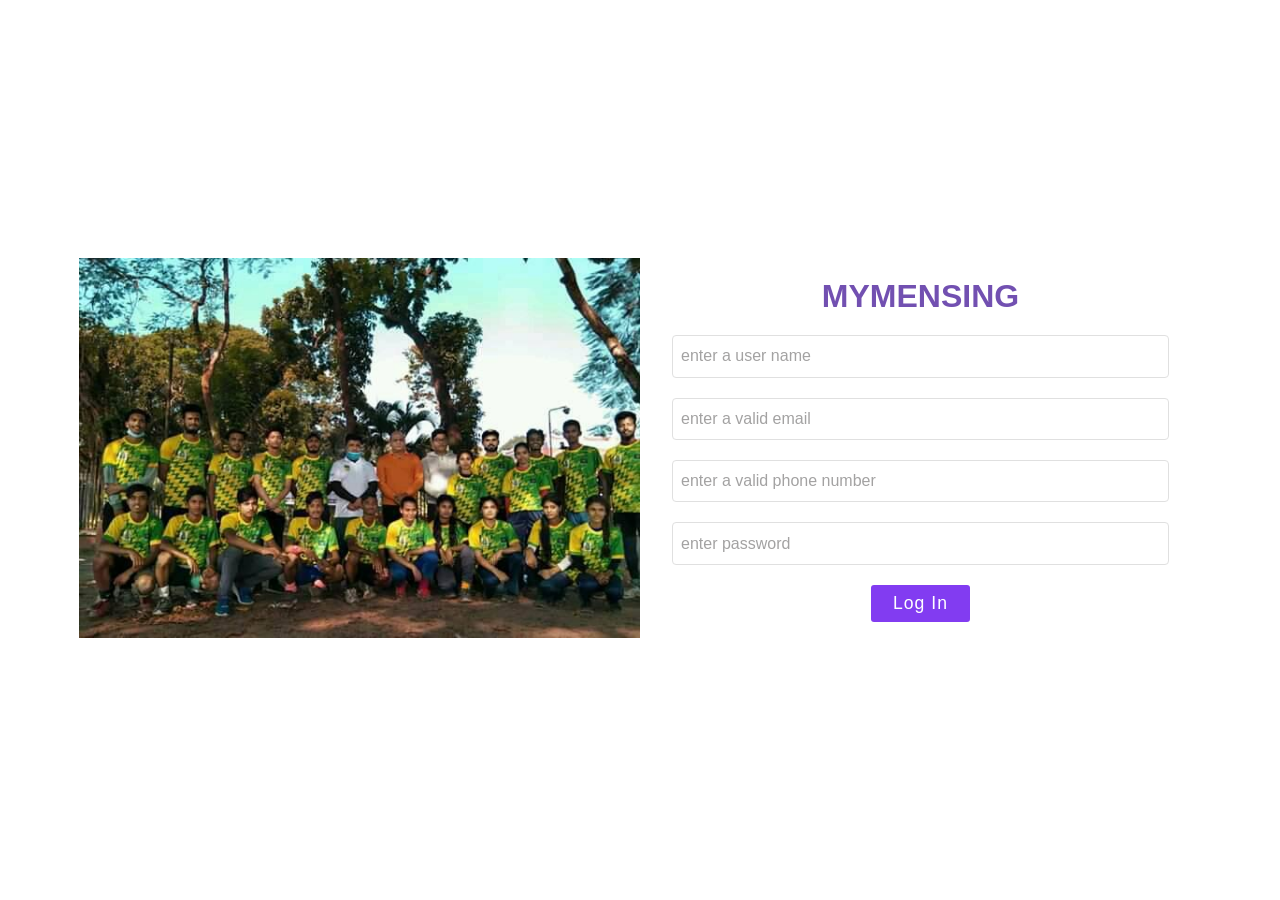
<file: index.html>
<!DOCTYPE html>
<html lang="en">
<head>
    <meta charset="UTF-8">
    <meta name="viewport" content="width=device-width, initial-scale=1.0">
    <title>Mymensing</title>
    <link rel="stylesheet" type="text/css" href="css/style.css">
</head>
<body>
    <div class="content">
        <div class="row row-column ">
            <div class="col-6 mb-sm-4">
                <div class="image">
                    <img src="images/group.jpg" alt="Group Image">
                </div>
            </div>
            <div class="col-6">
                <div class="login-form p-sm-0">
                    <form action="login.html" id="regValildation" onsubmit="return regValidation()">
                        <h1>Mymensing</h1>
                        <label id="invalidAlert"></label>
                        <input type="text" id="userName" placeholder="enter a user name" />
                        <input type="email" id="userEmail" placeholder="enter a valid email" />
    				    <input type="phone" id="Phone" placeholder="enter a valid phone number" />
                        <input type="password" id="password" placeholder="enter password" />
                        <button type="submit" id="submitBtn">Log In</button>
                    </form>
                </div>
            </div>
        </div>
    </div>
    
    
    <script type="text/javascript" src="js/script.js"></script>
    </body>
</body>
</html>
</file>
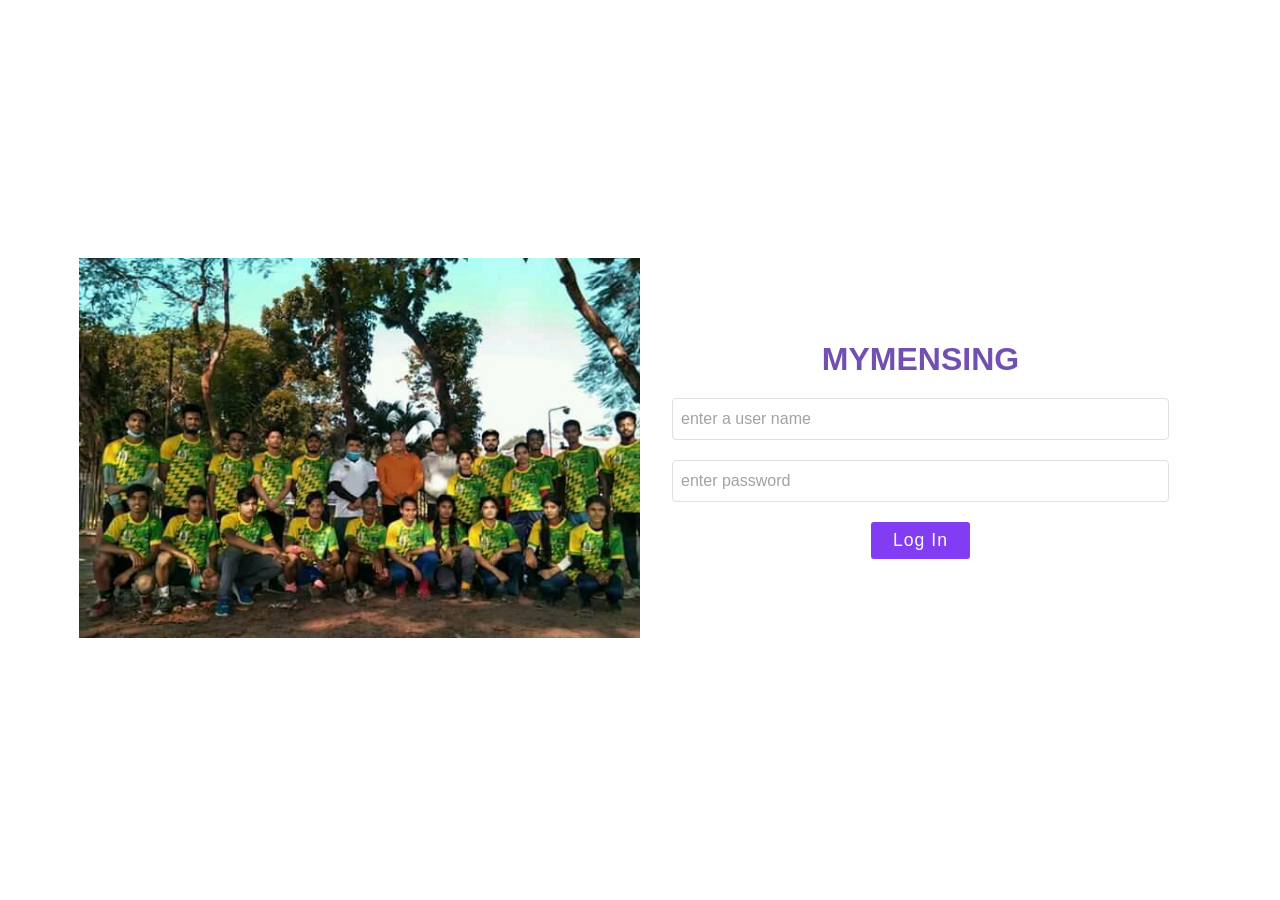
<file: login.html>
<!DOCTYPE HTML>
<html lang="en-US">
<head>
	<meta charset="UTF-8">
	<meta name="viewport" content="width=device-width, initial-scale=1.0">
	<title>Mymensing</title>
	<link rel="stylesheet" type="text/css" href="css/style.css">
</head>
<body>
	<div class="content">
		<div class="row row-column">
			<div class="col-6 mb-sm-4">
				<div class="image">
					<img src="images/group.jpg" alt="Group Image">
				</div>
			</div>
			<div class="col-6">
				<div class="login-form p-sm-0">
					<form action="index.html" id="valildation" onsubmit="return validation()">
						<h1>Mymensing</h1>
						<label id="invalidAlert"></label>
						<input type="text" id="userName" placeholder="enter a user name" />
						<input type="password" id="password" placeholder="enter password" />
						<button type="submit" id="submitBtn">Log In</button>
					</form>
				</div>
			</div>
		</div>
	</div>
	
	<!-- SCRIPT FILE ------------>
	<script type="text/javascript" src="js/script.js"></script>
</body>
</html>
</file>
<file: css/style.css>
* {
    margin: 0;
    padding: 0;
    box-sizing: border-box;
}

body {
    width: 100vw;
    height: 100vh;
    display: flex;
    align-items: center;
    justify-content: center;
}
/* ============== CONTENT ========= */
.content {
    width: 90%;
    margin: 0 auto;
    padding: 0 15px;
    overflow: hidden;
}
.row {
    display: flex;
    align-items: center;
    justify-content: flex-start;
}
.col-6 {
    width: 50%;
}
.image {
    width: 100%;
    overflow: hidden;
}
.image img {
    width: 100%;
    height: 100%;
}

.login-form {
    padding: 0 2rem;
}
/* form {
    width: 70%;
    margin: 0 auto;
} */

form h1 {
    margin-bottom: 20px;
    font-family: sans-serif;
    font-weight: 900;
    text-align: center;
    font-size: 32px;
    color: rgb(114, 80, 177);
    text-transform: uppercase;
}

form label {
    display: block;
    text-align: center;
    font-size: 16px;
    padding: 5px;
    width: 75%;
    margin: 20px auto;
    font-size: 16px;
    font-family: sans-serif;
    font-weight: 400;
    letter-spacing: 1px;
    border-radius: 3px;
    box-shadow: 8px 10px 10px 0px rgb(245, 193, 193);
    display: none;
    background:rgb(243, 108, 108);
    color: #fff;
}

.invalid {
    background:rgb(243, 108, 108);
    box-shadow: 8px 10px 10px -3px rgb(245, 193, 193);
    color: #fff;
    display: block;
}
.worng {
    box-shadow: 0px 0px 8px 0px rgb(243, 87, 87);
}
form > input {
    display: block;
    width: 100%;
    margin-bottom: 20px;
    padding: .7rem .5rem;
    outline: none;
    border: 1px solid rgb(224, 224, 224);
    border-radius: 4px;
    font-size: 1rem;
    color: rgb(78, 78, 78);
    
}
form> input:focus {
    outline: none;
    border:  1px solid rgb(114, 42, 230);
    transition: all .4s ease;
}
form> input::placeholder {
    color: rgb(163, 162, 162);
}


button {
    min-width: 20%;
    margin: auto;
    display: block;
    margin-top: 1rem;
    padding: .5rem;
    outline: none;
    border: none;
    border-radius: 3px;
    cursor: pointer;
    background:rgb(130, 60, 241);
    color: #fff;
    font-size: 1.1rem;
    letter-spacing: 1px;
    font-family: sans-serif;
    transition: all .3s ease-in-out;
    position: relative;
    z-index: 9;
    user-select: none;
    -moz-user-select: none;
    -webkit-userselect: none;
    -o-user-select: none;
}
button:hover {
    background: rgb(114, 42, 230);
}



/* =========== RESPONSIVE ========= */
@media (max-width: 667px) {
    .col-6 {
        width: 100% !important;
    }
    .mb-sm-4 {
        margin-bottom: 48px;
    }
    .p-sm-0 {
        padding: 0;
    }
    .row-column {
        flex-direction: column !important;
    }
    form h1 {
        font-size: 1.3rem;
    }
}
</file>
